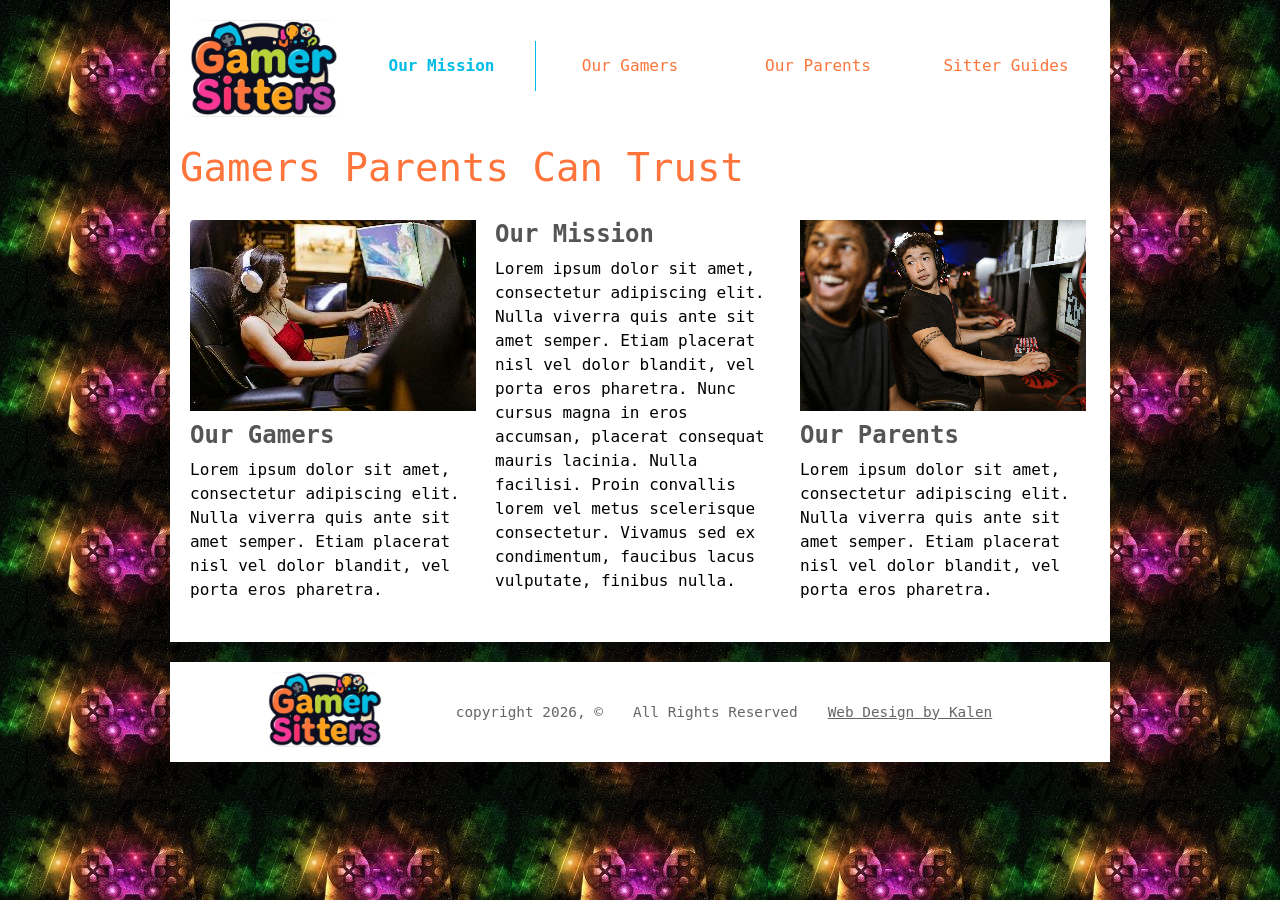
<file: index.html>
<!DOCTYPE html>
<html lang="en">
<head>
    <meta charset="UTF-8">
    <meta name="viewport" content="width=device-width, initial-scale=1.0">
    <title>Gamer Sitters</title>
    <link href="css/style.css" type="text/css" rel="stylesheet">
</head>
<body class="home">
<div id="wrapper">
    <header>
        <a class="logo" href="index.html">
            <img src="images/logo.png" alt="Logo">
        </a>
        <nav id="primary">
            <ul>
                <li><a href="index.html">Our Mission</a></li>
                <li><a href="gamers.html">Our Gamers</a></li>
                <li><a href="parents.html">Our Parents</a></li>
                <li><a href="guides.html">Sitter Guides</a></li>
            </ul>
        </nav>
    </header>
    <h1>Gamers Parents Can Trust</h1>
    <div class="row">
        <div class="third">
            <a title="Check out our gamers" href="gamers.html">
                <img src="images/girl.jpg" alt="gamers">
            </a>
            <h2>Our Gamers</h2>
            <p> Lorem ipsum dolor sit amet, consectetur adipiscing elit. Nulla viverra quis ante sit amet semper. Etiam
                placerat
                nisl vel dolor blandit, vel porta eros pharetra. </p>
        </div>
        <div class="third">
            <h2>Our Mission</h2>
            <p> Lorem ipsum dolor sit amet, consectetur adipiscing elit. Nulla viverra quis ante sit amet semper. Etiam
                placerat
                nisl vel dolor blandit, vel porta eros pharetra. Nunc cursus magna in eros accumsan, placerat consequat
                mauris
                lacinia. Nulla facilisi. Proin convallis lorem vel metus scelerisque consectetur. Vivamus sed ex
                condimentum,
                faucibus lacus vulputate, finibus nulla.</p>
        </div>
        <div class="third">
            <a title="Check out our parents" href="parents.html">
                <img src="images/guy.jpg" alt="guy">
            </a>
            <h2>Our Parents</h2>
            <p> Lorem ipsum dolor sit amet, consectetur adipiscing elit. Nulla viverra quis ante sit amet semper. Etiam
                placerat
                nisl vel dolor blandit, vel porta eros pharetra.</p>
        </div>
    </div>
</div>
<!-- end wrapper-->
<footer>
    <ul>
        <li>
            <a href="index.html">
                <img class="logo" src="images/logo.png" alt="Logo">
            </a>
        </li>
        <li>copyright 2026, &copy;</li>
        <li>All Rights Reserved</li>
        <li><a href="../index.html">Web Design by Kalen</a></li>
        <li>
<!--            <a href="https://validator.w3.org/nu/?showsource=yes&doc=https%3A%2F%2Fassignments.mystudentswa.com%2Fkalenqu%2Fit161%2Ftemplate%2Findex.html">Valid</a>-->
        </li>
    </ul>
</footer>

</body>
</html>
</file>
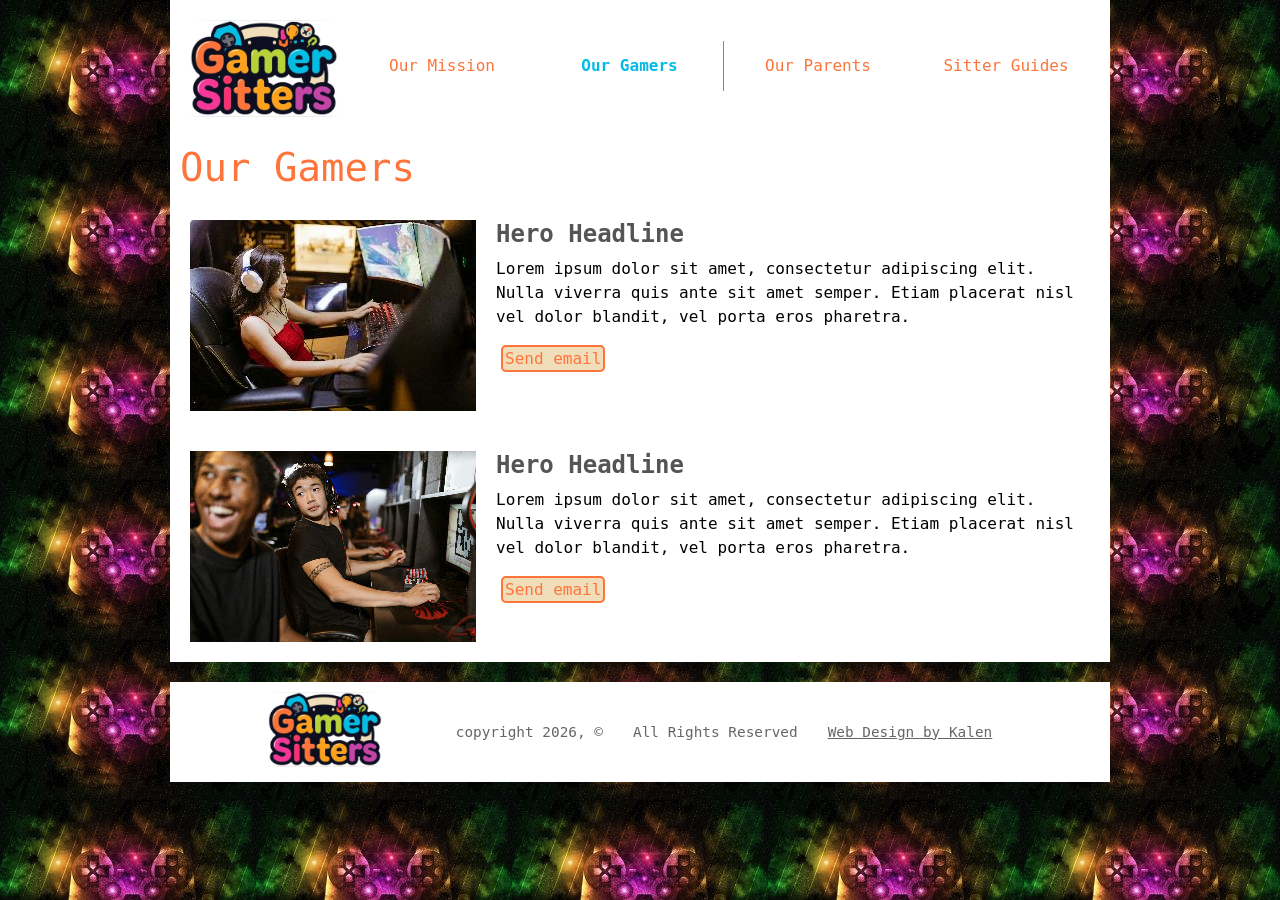
<file: gamers.html>
<!DOCTYPE html>
<html lang="en">
<head>
    <meta charset="UTF-8">
    <meta name="viewport" content="width=device-width, initial-scale=1.0">
    <title>Gamer Sitters</title>
    <link href="css/style.css" type="text/css" rel="stylesheet">
</head>
<body class="gamers">
<div id="wrapper">
    <header>
        <a class="logo" href="index.html">
            <img src="images/logo.png" alt="Logo">
        </a>
        <nav id="primary">
            <ul>
                <li><a href="index.html">Our Mission</a></li>
                <li><a href="gamers.html">Our Gamers</a></li>
                <li><a href="parents.html">Our Parents</a></li>
                <li><a href="guides.html">Sitter Guides</a></li>
            </ul>
        </nav>
    </header>
    <h1>Our Gamers</h1>
    <div class="row">
        <img src="images/girl.jpg" alt="gamers">
        <h2>Hero Headline</h2>
        <p> Lorem ipsum dolor sit amet, consectetur adipiscing elit. Nulla viverra quis ante sit amet semper. Etiam
            placerat
            nisl vel dolor blandit, vel porta eros pharetra. </p>
        <a class="email" href="mailto:hero@email.com">Send email</a>

    </div>
    <div class="row">
        <img src="images/guy.jpg" alt="guy">
        <h2>Hero Headline</h2>
        <p> Lorem ipsum dolor sit amet, consectetur adipiscing elit. Nulla viverra quis ante sit amet semper. Etiam
            placerat
            nisl vel dolor blandit, vel porta eros pharetra.</p>
        <a class="email" href="mailto:hero@email.com">Send email</a>
    </div>
</div>
<!-- end wrapper-->
<footer>
    <ul>
        <li>
            <a href="index.html">
                <img class="logo" src="images/logo.png" alt="Logo">
            </a>
        </li>
        <li>copyright 2026, &copy;</li>
        <li>All Rights Reserved</li>
        <li><a href="../index.html">Web Design by Kalen</a></li>
        <li>
<!--            <a href="https://validator.w3.org/nu/?showsource=yes&doc=https%3A%2F%2Fassignments.mystudentswa.com%2Fkalenqu%2Fit161%2Ftemplate%2Fgamers.html">Valid</a>-->
        </li>
    </ul>
</footer>

</body>
</html>
</file>
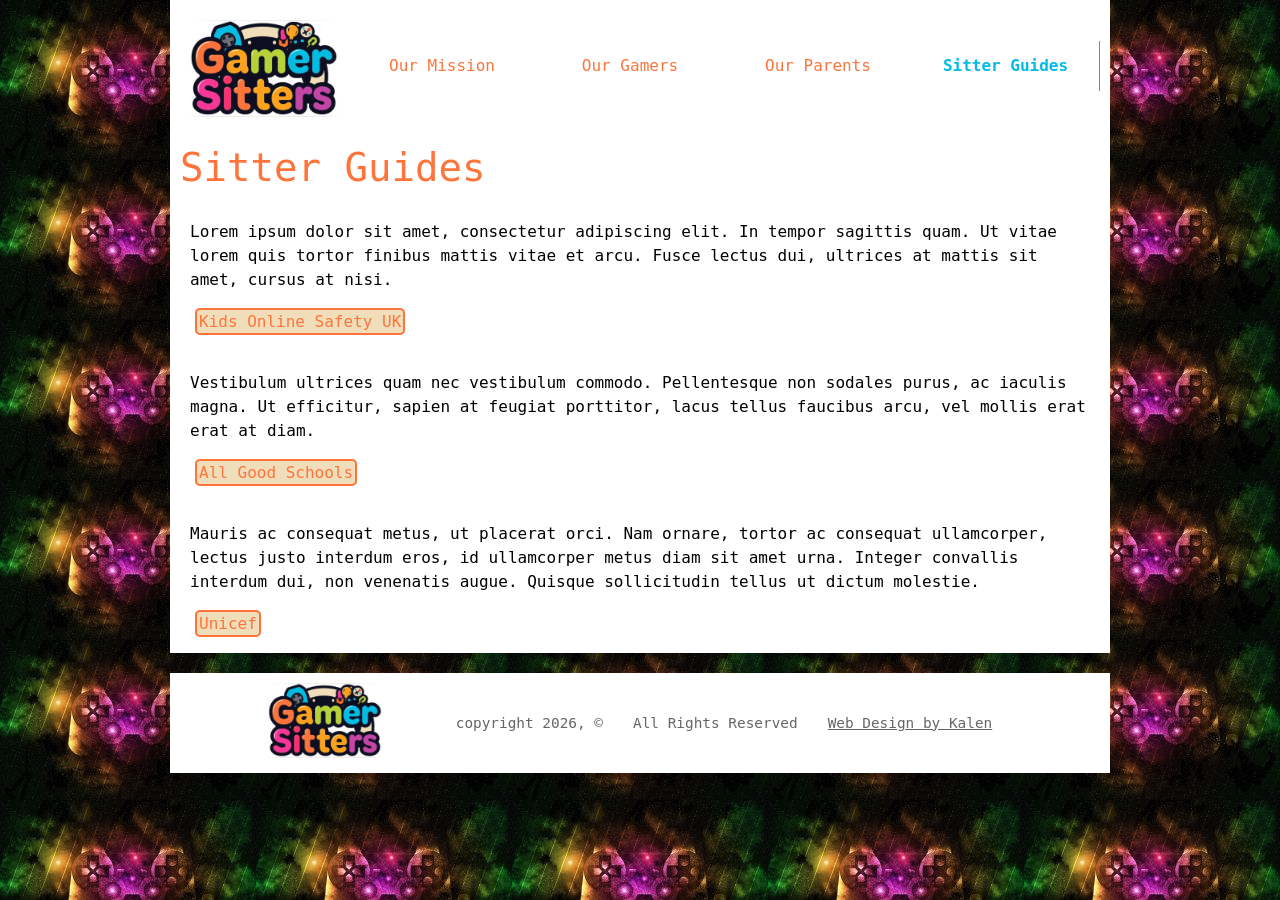
<file: guides.html>
<!DOCTYPE html>
<html lang="en">
<head>
    <meta charset="UTF-8">
    <meta name="viewport" content="width=device-width, initial-scale=1.0">
    <title>Gamer Sitters</title>
    <link href="css/style.css" type="text/css" rel="stylesheet">
</head>
<body class="guides">
<div id="wrapper">
    <header>
        <a class="logo" href="index.html">
            <img src="images/logo.png" alt="Logo">
        </a>
        <nav id="primary">
            <ul>
                <li><a href="index.html">Our Mission</a></li>
                <li><a href="gamers.html">Our Gamers</a></li>
                <li><a href="parents.html">Our Parents</a></li>
                <li><a href="guides.html">Sitter Guides</a></li>
            </ul>
        </nav>
    </header>
    <h1>Sitter Guides</h1>
    <div class="row">
        <p>Lorem ipsum dolor sit amet, consectetur adipiscing elit. In tempor sagittis quam. Ut vitae lorem quis tortor
            finibus mattis vitae et arcu. Fusce lectus dui, ultrices at mattis sit amet, cursus at nisi. </p>
        <a class="resources" href="https://kidsonlinesafety.campaign.gov.uk/learn/online-gaming/">Kids Online Safety
            UK</a>
        </div>
    <div class="row">
        <p> Vestibulum
            ultrices quam nec vestibulum commodo. Pellentesque non sodales purus, ac iaculis magna. Ut efficitur, sapien
            at feugiat porttitor, lacus tellus faucibus arcu, vel mollis erat erat at diam. </p>
        <a class="resources" href="https://allgoodschools.com/blog/the-ultimate-gaming-guide-for-kids/">All Good
            Schools</a>
    </div>
    <div class="row">
        <p> Mauris ac consequat metus,
            ut placerat orci. Nam ornare, tortor ac consequat ullamcorper, lectus justo interdum eros, id ullamcorper
            metus diam sit amet urna. Integer convallis interdum dui, non venenatis augue. Quisque sollicitudin tellus
            ut dictum molestie. </p>
        <a class="resources" href="https://www.unicef.org/parenting/child-care/video-games-explainer">Unicef</a>
    </div>
</div>
<!-- end wrapper-->
<footer>
    <ul>
        <li>
            <a href="index.html">
                <img class="logo" src="images/logo.png" alt="Logo">
            </a>
        </li>
        <li>copyright 2026, &copy;</li>
        <li>All Rights Reserved</li>
        <li><a href="../index.html">Web Design by Kalen</a></li>
        <li>
<!--            <a href="https://validator.w3.org/nu/?showsource=yes&doc=https%3A%2F%2Fassignments.mystudentswa.com%2Fkalenqu%2Fit161%2Ftemplate%2Fguides.html">Valid</a>-->
        </li>
    </ul>
</footer>

</body>
</html>
</file>
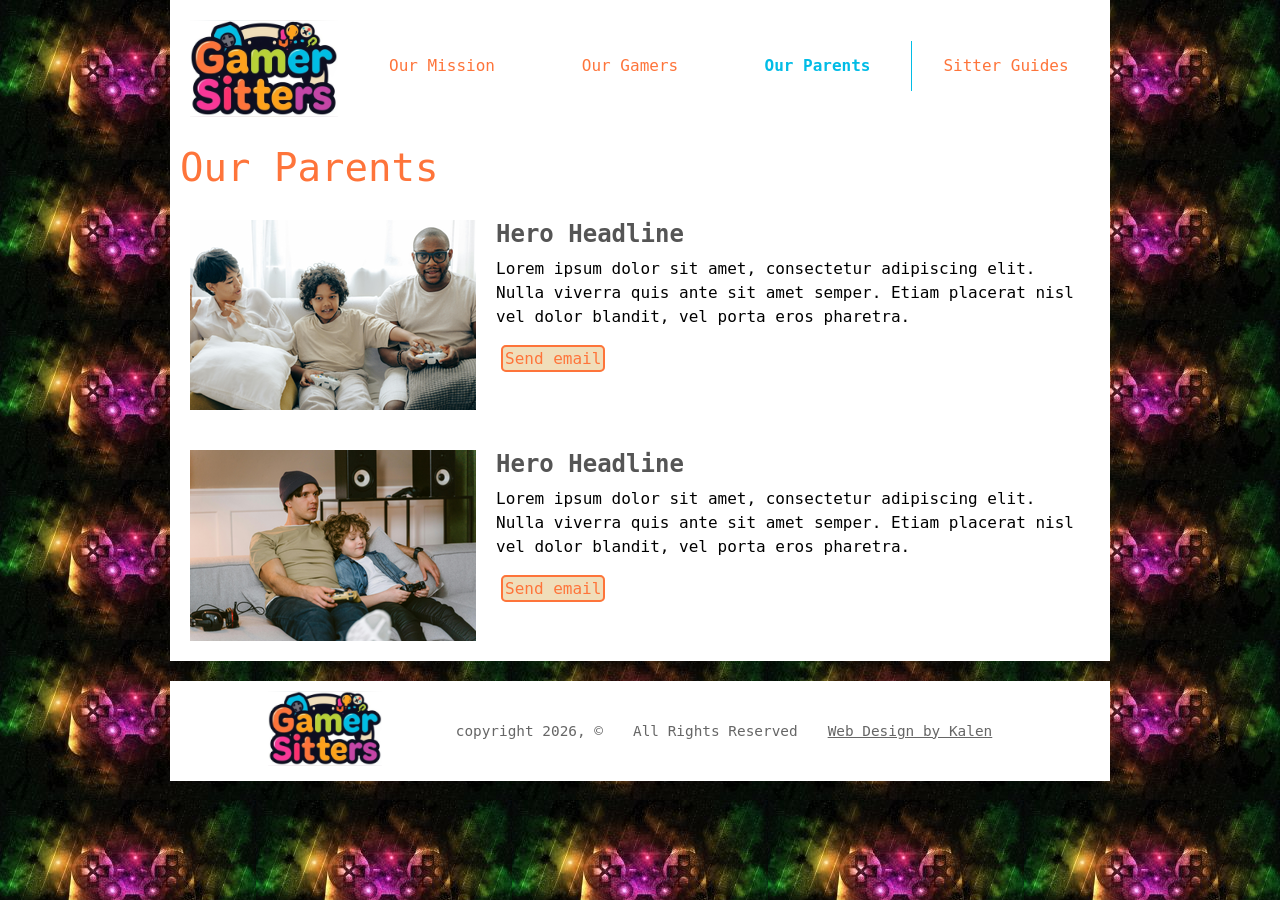
<file: parents.html>
<!DOCTYPE html>
<html lang="en">
<head>
    <meta charset="UTF-8">
    <meta name="viewport" content="width=device-width, initial-scale=1.0">
    <title>Gamer Sitters</title>
    <link href="css/style.css" type="text/css" rel="stylesheet">
</head>
<body class="parents">
<div id="wrapper">
    <header>
        <a class="logo" href="index.html">
            <img src="images/logo.png" alt="Logo">
        </a>
        <nav id="primary">
            <ul>
                <li><a href="index.html">Our Mission</a></li>
                <li><a href="gamers.html">Our Gamers</a></li>
                <li><a href="parents.html">Our Parents</a></li>
                <li><a href="guides.html">Sitter Guides</a></li>
            </ul>
        </nav>
    </header>
    <h1>Our Parents</h1>
    <div class="row">
        <img src="images/parent1.png" alt="Parents and child">
        <h2>Hero Headline</h2>
        <p> Lorem ipsum dolor sit amet, consectetur adipiscing elit. Nulla viverra quis ante sit amet semper. Etiam
            placerat
            nisl vel dolor blandit, vel porta eros pharetra. </p>
        <a class="email" href="mailto:hero@email.com">Send email</a>

    </div>
    <div class="row">
        <img src="images/parent2.png" alt="Parents and child">
        <h2>Hero Headline</h2>
        <p> Lorem ipsum dolor sit amet, consectetur adipiscing elit. Nulla viverra quis ante sit amet semper. Etiam
            placerat
            nisl vel dolor blandit, vel porta eros pharetra.</p>
        <a class="email" href="mailto:hero@email.com">Send email</a>
    </div>
</div>
<!-- end wrapper-->
<footer>
    <ul>
        <li>
            <a href="index.html">
                <img class="logo" src="images/logo.png" alt="Logo">
            </a>
        </li>
        <li>copyright 2026, &copy;</li>
        <li>All Rights Reserved</li>
        <li><a href="../index.html">Web Design by Kalen</a></li>
        <li>
<!--            <a href="https://validator.w3.org/nu/?showsource=yes&doc=https%3A%2F%2Fassignments.mystudentswa.com%2Fkalenqu%2Fit161%2Ftemplate%2Fparents.html">Valid</a>-->
        </li>
    </ul>
</footer>

</body>
</html>
</file>
<file: css/style.css>
* {
    padding: 0;
    margin: 0;
    box-sizing: border-box;
    list-style-type: none;
}

body {
    font-family: "Lucida Console", "DejaVu Sans Mono", monospace;
    background-image: url(../images/background10.jpg);
    background-attachment: fixed;
}

#wrapper {
    padding-top: 15px;
    width: 940px;
    margin: 120px auto 20px auto;
    background: white;
}

header {
    padding-top: 20px;
    padding-left: 10px;
    position: fixed;
    width: 940px;
    margin: 0 auto;
    top: 0;
    background-color: white;
}

.logo {
    display: inline;
    max-width: 100%;
    float: left;
    padding: 0 10px 0 10px;
}

#primary {
    margin-top: 21px;
    height: 50px;
    line-height: 50px;
    background: white;
}

#primary ul {
    width: 940px;
    margin: 0 auto;
}

#primary li {
    list-style-type: none;
    float: left;
    width: 20%;
    text-align: center;
}

#primary a {
    text-decoration: none;
    color: #FE743A;
    display: block;
}

#primary a:hover {
    background: white;
    color: #01BCE6;
    border-right: #01BCE6 solid 1px;
}

.home #primary li:nth-child(1) a,
.gamers #primary li:nth-child(2) a,
.parents #primary li:nth-child(3) a,
.guides #primary li:nth-child(4) a
{
    background: white;
    color: #01BCE6;
    font-weight: bold;
    border-right: #01BCE6 solid 1px;
}

.row {
    padding: 20px;
    overflow: hidden;
}

.row img {
    float: left;
    margin-right: 20px;
}

.email, .resources {
    text-decoration: none;
    border: 2px #FE743A solid;
    border-radius: 5px;
    padding: 2px;
    margin: 5px;
    background: #F0DEBA;
    color: #FE743A;
}

.third {
    width: 285px;
    margin-right: 20px;
    float: left;
}

.third:last-of-type {
    margin-right: 0;
}

.third img {
    margin-bottom: 10px;
}

footer {
    width: 940px;
    top: 0;
    height: 100px;
    line-height: 100px;
    clear: both;
    font-size: .9em;
    color: #666;
    margin: 20px auto;
    background-color: white;
}

footer ul {
    display: flex;
    list-style-type: none;
    justify-content: center;
}

footer li {
    margin: 0 15px 0 15px;
}

footer a {
    color: #666;
}

footer .logo {
    max-height: 70%;
    margin-top: 10px;
}

/* TYPOGRAPHY*/
h1, h2, h3 {
    margin-bottom: 8px;
    line-height: 1.2;
    color: #FE743A;
}

h1 {
    font-weight: 200;
    font-size: 2.44em;
    margin-left: 10px;
    padding-top: 10px;
}

h2 {
    color: #555;
    font-size: 1.5em;
}

h3 {
    color: white;
    font-size: 1.25em;
    font-weight: 200;
    text-transform: uppercase;
}

p {
    margin-bottom: 20px;
    line-height: 1.5;
    font-size: 1.0em;
}
</file>
